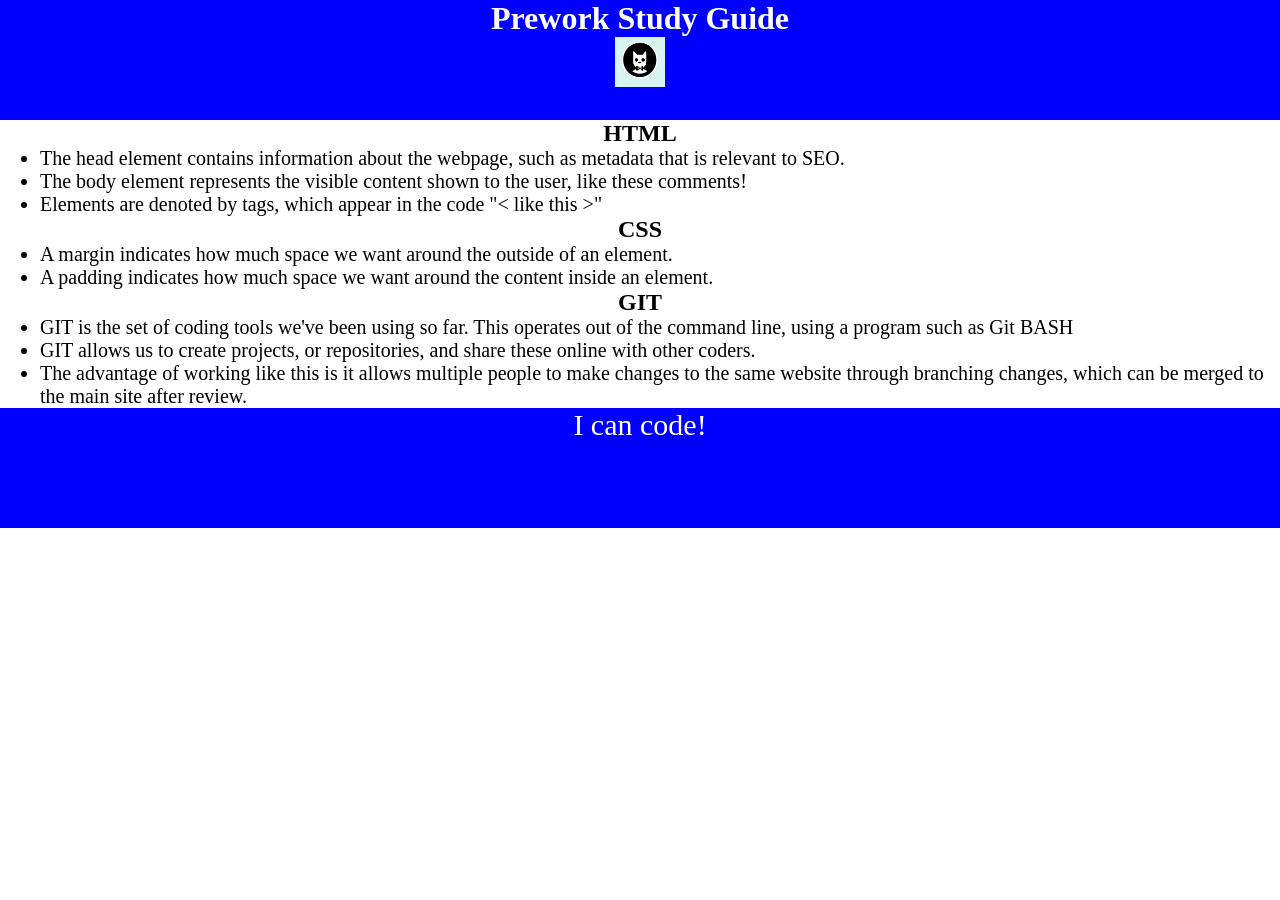
<file: index.html>
<!DOCTYPE html>
<html lang="en">
  <head>
    <meta charset="UTF-8" />
    <meta http-equiv="X-UA-Compatible" content="IE=edge" />
    <meta name="viewport" content="width=device-width, initial-scale=1.0" />
    <link rel="stylesheet" href="./assets/style.css">
    <title>Prework Study Guide</title>
  </head>
  <body>
    <header id="top">
      <h1>Prework Study Guide</h1>
      <img src="./assets/bowtie-cat.png" alt="Profile image of cat wearing a bow tie." />
    </header>
    <main>
      <section class="card" id="html-section">
        <h2>HTML</h2>
        <ul>
          <li>The head element contains information about the webpage, such as metadata that is relevant to SEO.</li>
          <li>The body element represents the visible content shown to the user, like these comments!</li>
          <li> Elements are denoted by tags, which appear in the code "< like this >"</like></li>
        </ul>
      </section>
   
      <section class="card" id="css-section">
        <h2>CSS</h2>
        <ul>
          <li>A margin indicates how much space we want around the outside of an element.</li>
          <li>A padding indicates how much space we want around the content inside an element.</li></li>
        </ul>
      </section>
   
      <section class="card" id="git-section">
        <h2>GIT</h2>
        <ul>
          <li>GIT is the set of coding tools we've been using so far. This operates out of the command line, using a program such as Git BASH </li>
          <li>GIT allows us to create projects, or repositories, and share these online with other coders.</li>
          <li>The advantage of working like this is it allows multiple people to make changes to the same website through branching changes, which can be merged to the main site after review.</like></li>
        </ul>
      </section>
   
      <section class="card" id="javascript-section">
   
      </section>
    </main>

    <footer>
      <p>I can code!</p>
    </footer>
  </body>
</html>
</file>
<file: assets/style.css>
* {
    margin: 0;
    padding: 0;
}
header,
footer {
    width: 100%;
    height: 120px;
    background-color: blue;
    color: white;
}
h1,
h2 {
    text-align: center;
}
img {
    display: block;
    height: 50px;
    width: 50px;
    margin-left: auto;
    margin-right: auto;
}
ul {
    padding-left: 40px;
    font-size: 20px;
}
p {
    text-align: center;
    font-size: 30px;
  }
</file>
